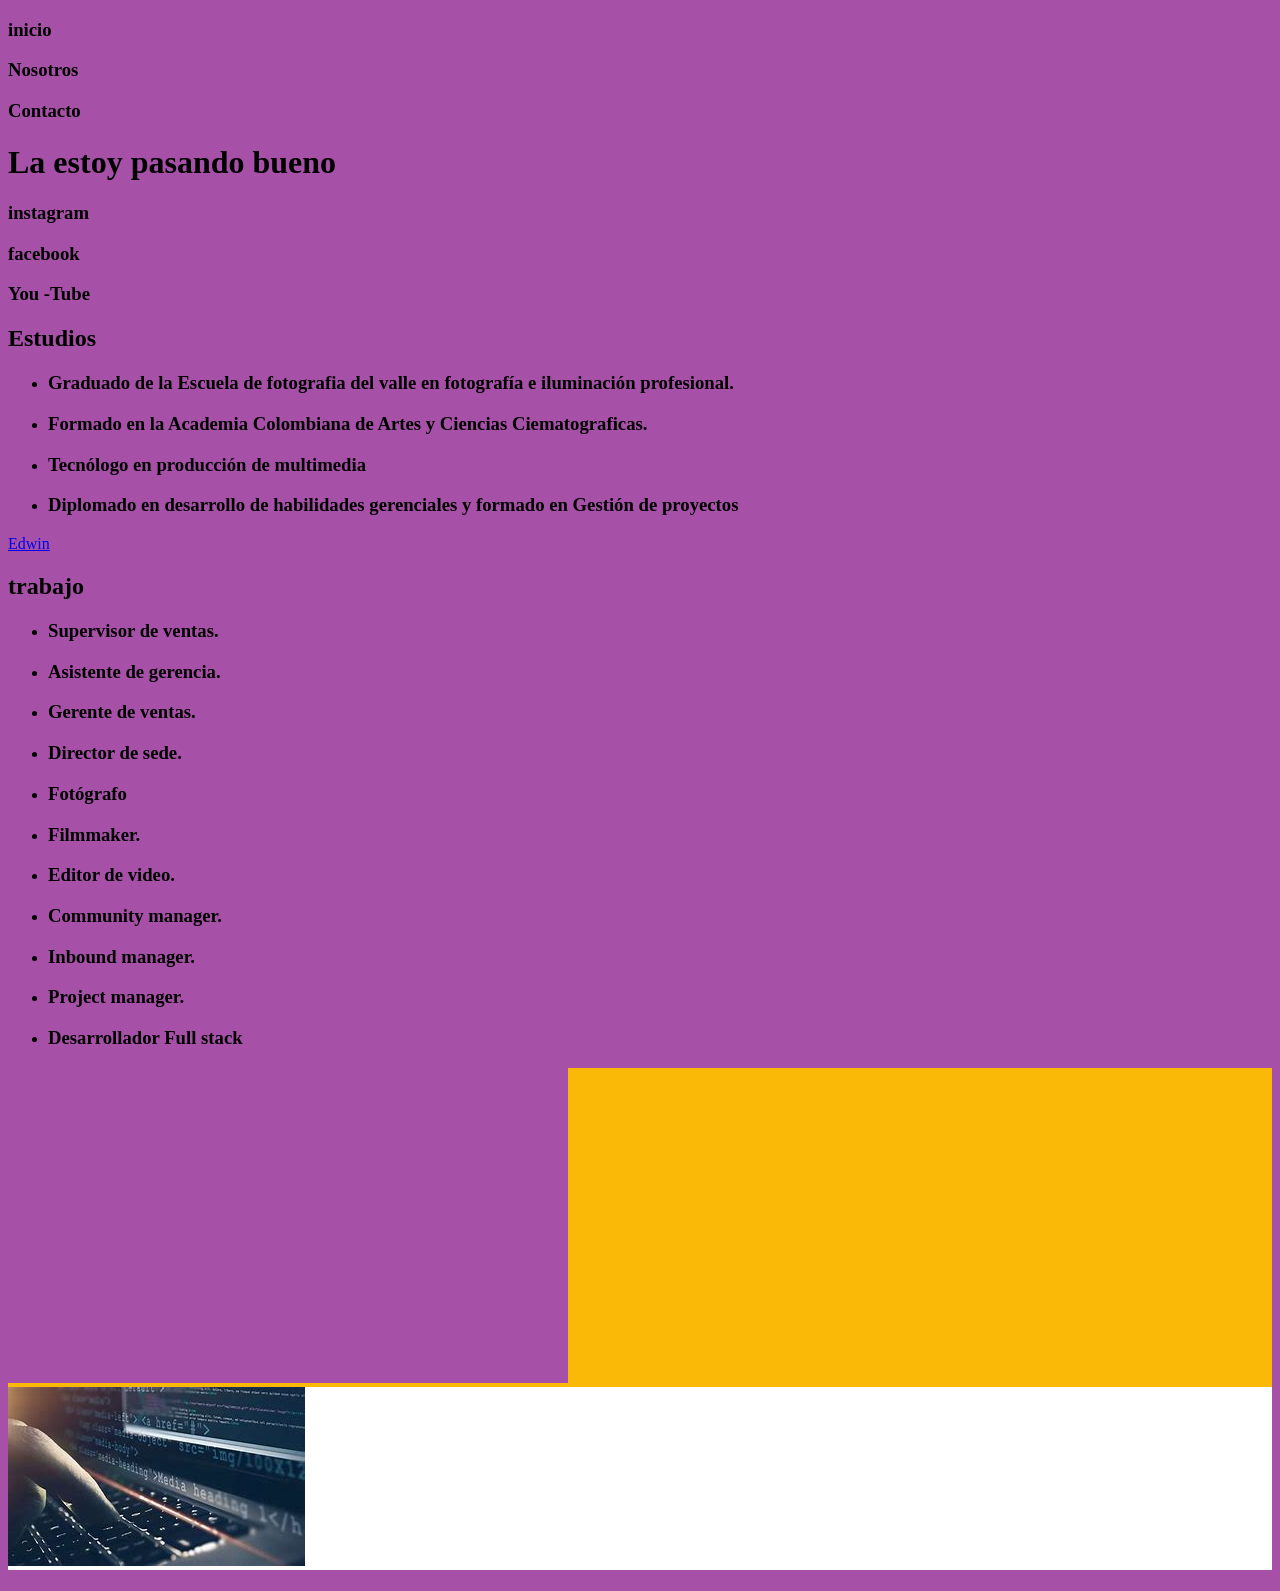
<file: alejo.html>
<!DOCTYPE html>
<html lang="en">
<head>
    <meta charset="UTF-8">
    <meta name="viewport" content="width=, initial-scale=1.0"><!-- para que sea responsive--> 
    <title>Document</title>
    <style>
        *{
            background: rgb(167, 80, 167);
        }
        .Youtube {
            background: rgb(250, 185, 7);
        }
        .image{
            background: rgb(255, 255, 255);
            width: 400;
            height: 200;
        }
    </style>
</head>
<body>
    
    <header>
    <h3>inicio</h3>
    <h3>Nosotros</h3>
    <h3>Contacto</h3>
    </header> <!--crear la descripción que no quiero que cambiar para optimizar el SEO -->
    <h1>La estoy pasando bueno</h1><!--titulo --> 
    
    

<section> </section> <!--para seo on page y deben definirlas siempre con una clase sea con javascript o 7 estilos-->
<section> 
    <h3>instagram</h3>
    <h3>facebook</h3>
    <h3>You -Tube</h3>
</section>

<section> 
    <h2>Estudios</h2>
    <p> 
        <ul>
            <li> <h3>Graduado de la Escuela de fotografia del valle en fotografía e iluminación profesional.</h3></li>
            <li> <h3>Formado en la Academia Colombiana de Artes y Ciencias Ciematograficas.</h3></li>
            <li> <h3>Tecnólogo en producción de multimedia</h3></li>
            <li> <h3>Diplomado en desarrollo de habilidades gerenciales y formado en Gestión de proyectos</h3></li>
        </ul>
        
              
     </p>
</section>

<a href= "/edwin.html" >Edwin</a>

    <section>
        <h2>trabajo</h2>
        <p>
            <ul>
                <li> <h3>Supervisor de ventas.</h3></li>
                <li> <h3>Asistente de gerencia.</h3></li>
                <li> <h3>Gerente de ventas. </h3></li>
                <li> <h3>Director de sede. </h3></li>
                <li> <h3>Fotógrafo </h3></li>
                <li> <h3>Filmmaker. </h3></li>
                <li> <h3>Editor de video. </h3></li>
                <li> <h3>Community manager. </h3></li>
                <li> <h3>Inbound manager. </h3></li>
                <li> <h3>Project manager. </h3></li>
                <li> <h3>Desarrollador Full stack </h3></li>
            </ul> 
           

            <div class= "Youtube"> 
                <iframe width="560" height="315" src="https://www.youtube.com/embed/ELSm-G201Ls?si=V7_s1mSVeFb_4qSX" title="YouTube video player" frameborder="0" allow="accelerometer; autoplay; clipboard-write; encrypted-media; gyroscope; picture-in-picture; web-share" referrerpolicy="strict-origin-when-cross-origin" allowfullscreen></iframe>
             
            
            </div>
          
            <div class="image">
                <img src="/imagen/foto1.jpg" 
            alt="foto" /> 
            
            </div>

        </p>
        
    </section>
    
    <h2></h2><!--subtitulo-->
    <h3></h3><!--titulo de párrafo-->
    <h4></h4><!--párrafo-->

    <div> 
    </div><!-- por temas de SEO crear muchos div es contraproducente-->
</body>
</html>
</file>
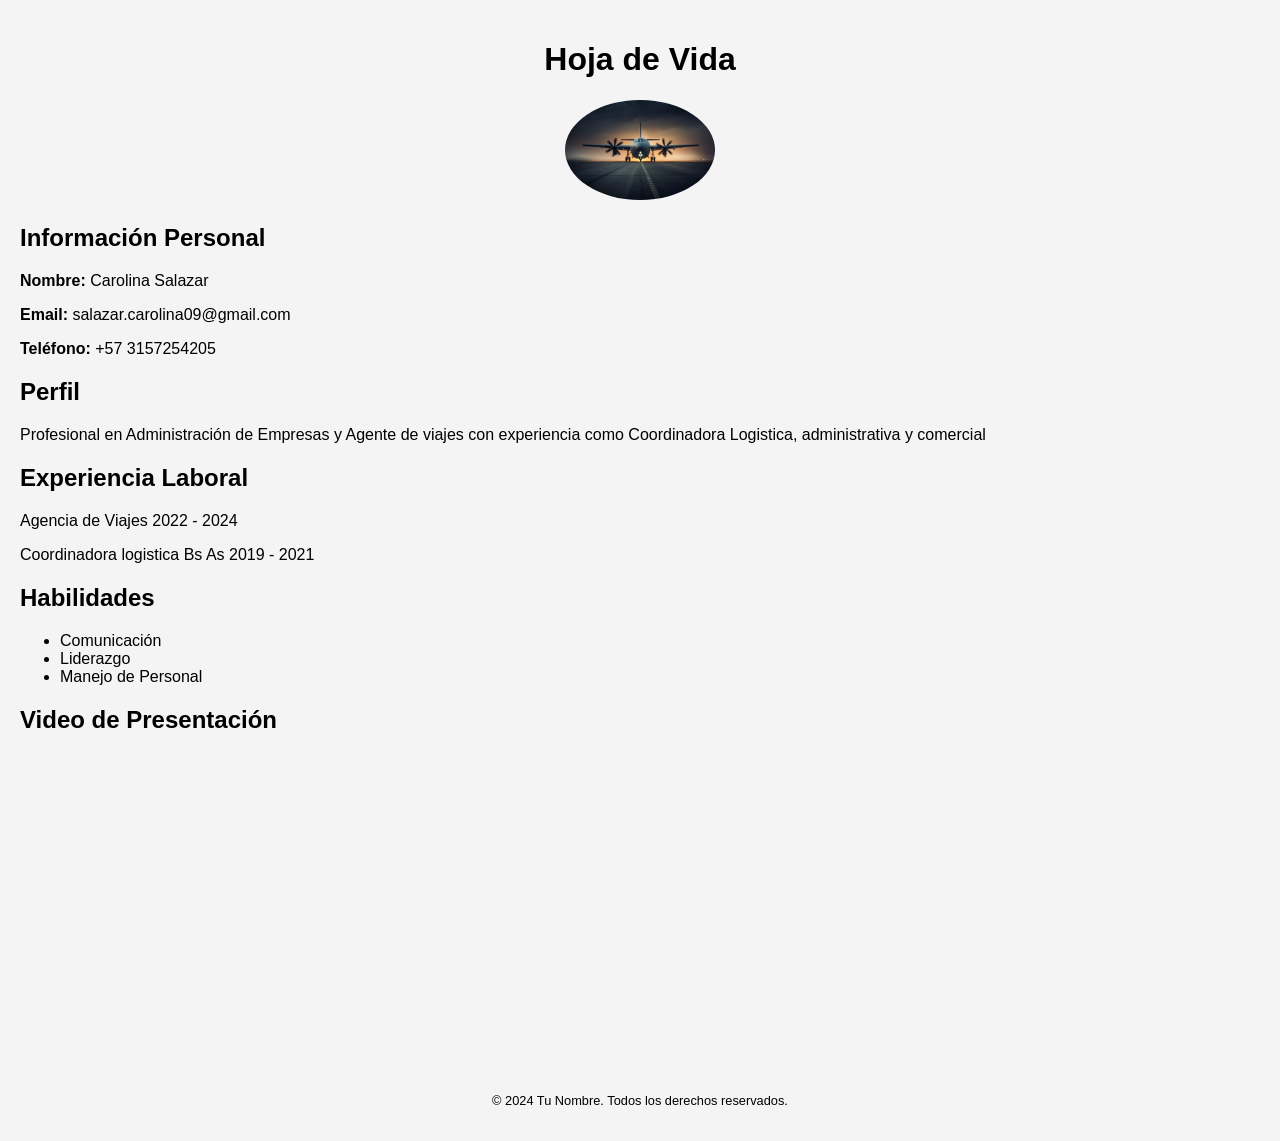
<file: indexcaro.html>
<!DOCTYPE html>
<html lang="es">
<head>
    <meta charset="UTF-8">
    <meta name="viewport" content="width=device-width, initial-scale=1.0">
    <title>Hoja de Vida</title>
    <style>
        body {
            font-family: Arial, sans-serif;
            margin: 0;
            padding: 20px;
            background-color: #f4f4f4;
        }
        header {
            text-align: center;
            margin-bottom: 20px;
        }
        img {
            max-width: 150px;
            border-radius: 50%;
        }
        main {
            margin-top: 20px;
        }
        section {
            margin-bottom: 20px;
        }
        footer {
            text-align: center;
            margin-top: 20px;
            font-size: 0.8em;
        }
    </style>
</head>
<body>

<header>
    <h1>Hoja de Vida</h1>
    <img src="imagen/avion.jpg" alt="foto de avion">
</header>

<main>
    <section>
        <h2>Información Personal</h2>
        <p><strong>Nombre:</strong> Carolina Salazar</p>
        <p><strong>Email:</strong> salazar.carolina09@gmail.com</p>
        <p><strong>Teléfono:</strong> +57 3157254205</p>
    </section>

    <section>
        <h2>Perfil</h2>
        <p>Profesional en Administración de Empresas y Agente de viajes con experiencia como Coordinadora Logistica, administrativa y comercial</p>
    </section>

    <section>
        <h2>Experiencia Laboral</h2>
        <p>Agencia de Viajes 2022 - 2024</p>
        <p>Coordinadora logistica Bs As 2019 - 2021</p>
    </section>

    <section>
        <h2>Habilidades</h2>
        <ul>
            <li>Comunicación</li>
            <li>Liderazgo</li>
            <li>Manejo de Personal</li>
        </ul>
    </section>

    <section>
        <h2>Video de Presentación</h2>
        <iframe width="560" height="315" src="https://www.youtube.com/embed/tu-video-id" frameborder="0" allowfullscreen></iframe>
    </section>
</main>

<footer>
    <p>&copy; 2024 Tu Nombre. Todos los derechos reservados.</p>
</footer>

</body>
</html>
</file>
